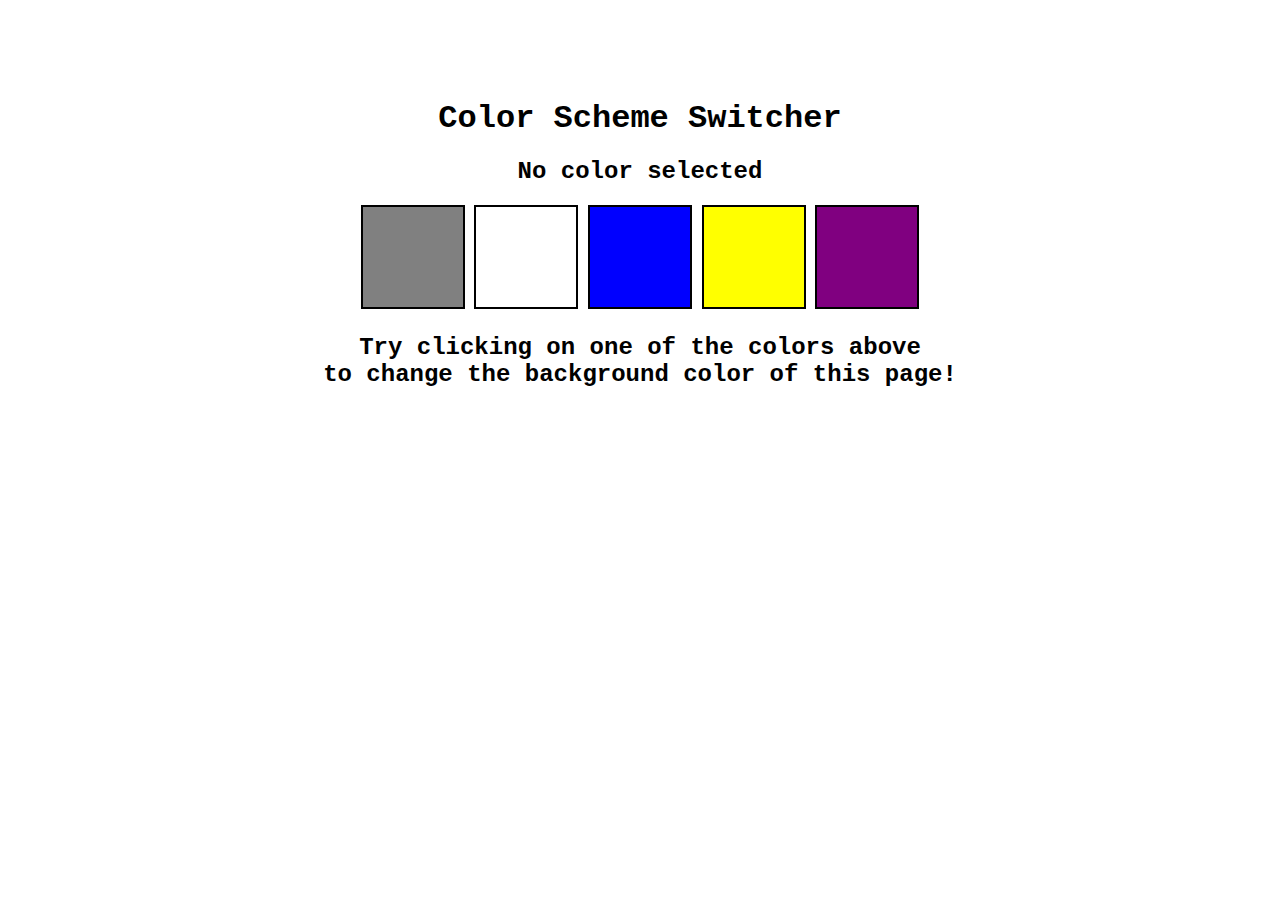
<file: 07_projects/1-colorChanger/index.html>
<!DOCTYPE html>
<html lang="en">
  <head>
    <meta charset="UTF-8" />
    <meta name="viewport" content="width=device-width, initial-scale=1.0" />
    <meta http-equiv="X-UA-Compatible" content="ie=edge" />
    <link rel="stylesheet" href="style.css" />
    <title>JavaScript Background Color Switcher</title>
  </head>
  <body>
    <div class="canvas">
      <h1>Color Scheme Switcher</h1>
      <h2 id="selectedColorText">No color selected</h2>
      <span class="button" id="grey"></span>
      <span class="button" id="white"></span>
      <span class="button" id="blue"></span>
      <span class="button" id="yellow"></span>
      <span class="button" id="purple"></span>
      <h2>
        Try clicking on one of the colors above
        <span>to change the background color of this page!</span>
      </h2>
    </div>
    <script src="index.js"></script>
  </body>
</html>
</file>
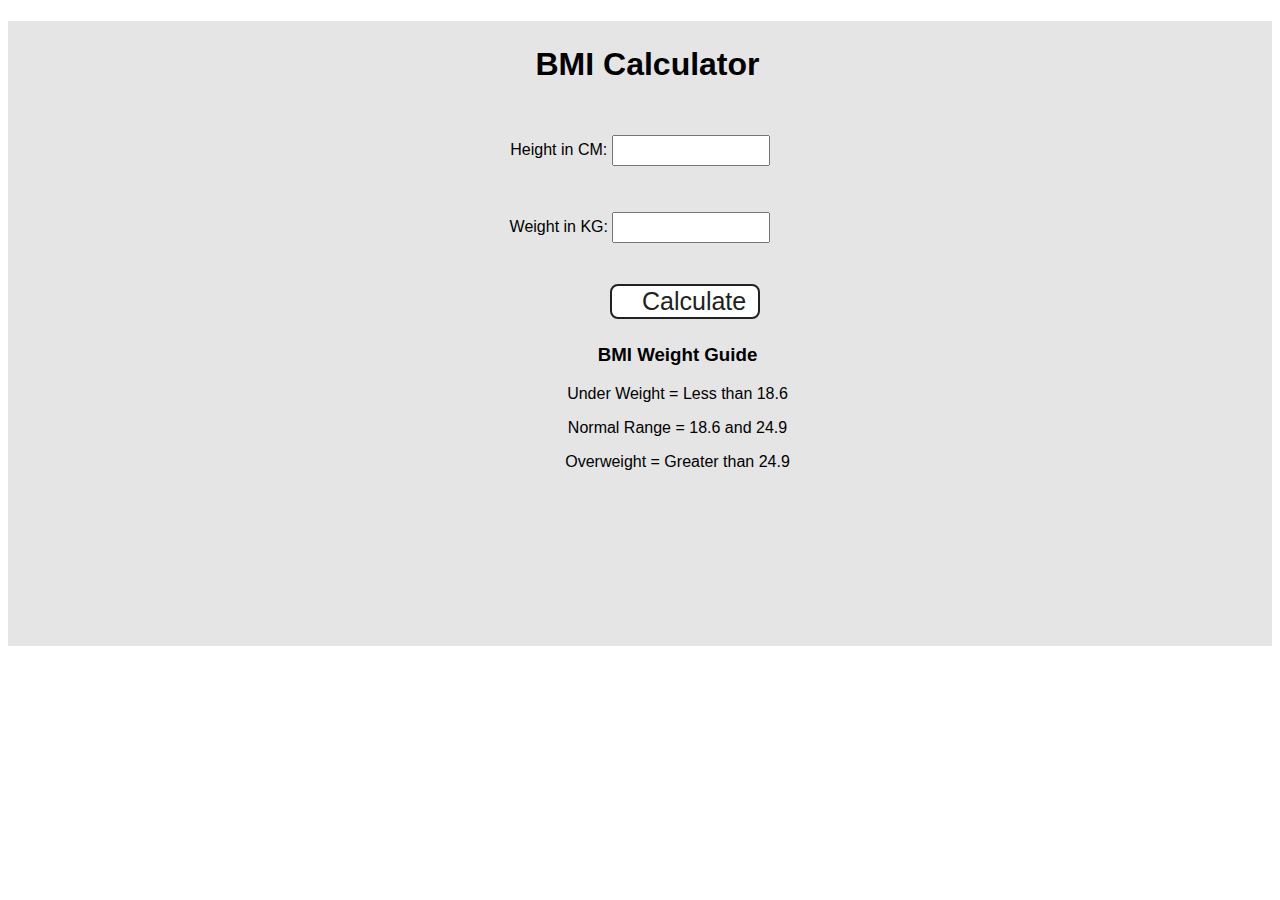
<file: 07_projects/2-BMICalculator/index.html>
<!DOCTYPE html>
<html lang="en">
  <head>
    <meta charset="UTF-8" />
    <meta name="viewport" content="width=device-width, initial-scale=1.0" />
    <meta http-equiv="X-UA-Compatible" content="ie=edge" />
    <link rel="stylesheet" href="style.css" />
    <title>BMI Calculator</title>
  </head>
  <body>
    <div class="container">
      <h1>BMI Calculator</h1>
      <form>
        <p><label>Height in CM: </label><input type="text" id="height" /></p>
        <p><label>Weight in KG: </label><input type="text" id="weight" /></p>
        <button>Calculate</button>
        <div id="results"></div>
        <div id="guide"></div>
        <div id="weight-guide">
          <h3>BMI Weight Guide</h3>
          <p>Under Weight = Less than 18.6</p>
          <p>Normal Range = 18.6 and 24.9</p>
          <p>Overweight = Greater than 24.9</p>
        </div>
      </form>
    </div>
  </body>
  <script src="index.js"></script>
</html>
</file>
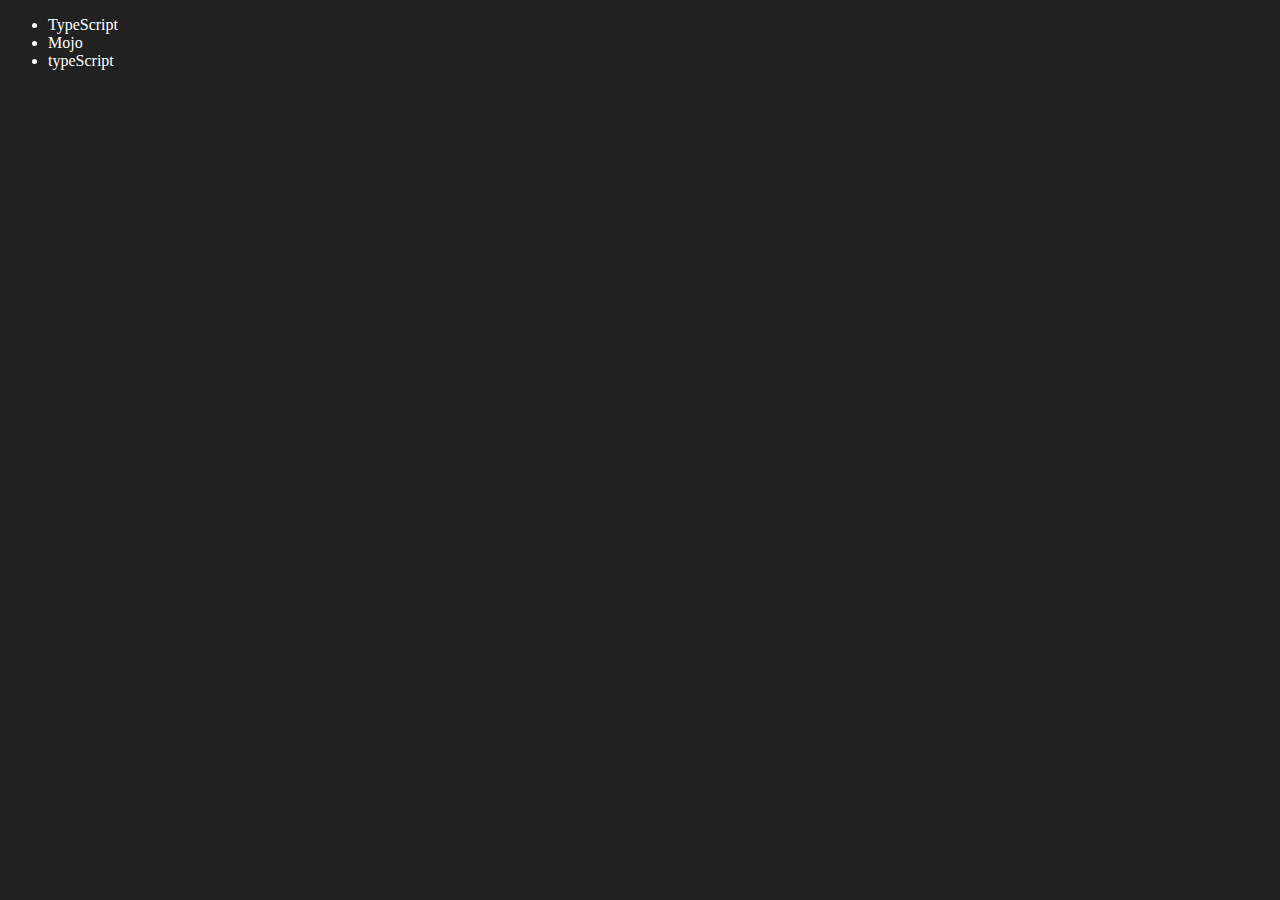
<file: 06_dom/four.html>
<!DOCTYPE html>
<html lang="en">

<head>
    <meta charset="UTF-8">
    <meta name="viewport" content="width=device-width, initial-scale=1.0">
    <title>DOM</title>
</head>

<body style="background-color: #212121; color: #fff;">
    <ul class="language">
        <li>JavaScript</li>
    </ul>
</body>
<script>
    function addLanguage(langName){
        // innerHTML => it treverse all elements, it's OK to use this for small project,
        // buy not for big project
        const li = document.createElement("li")
        li.innerHTML = `${langName}`
        document.querySelector('.language').appendChild(li)
    }
    addLanguage("python")
    addLanguage("typeScript")

    // It is optimized way, prefer to use this approach
    function addOptiLanguage(langName){
        const li = document.createElement('li')
        li.appendChild(document.createTextNode(langName))
        document.querySelector('.language').appendChild(li)
    }
    addOptiLanguage('golang')

    // Edit 
    const secondLang = document.querySelector("li:nth-child(2)")
    //console.log(secondLang)
    //secondLang.innerHTML = "Mojo"
    const newLi = document.createElement('li')
    newLi.textContent = "Mojo"
    secondLang.replaceWith(newLi)

    // another way
    const firstLang = document.querySelector("li:first-child")
    firstLang.outerHTML = '<li>TypeScript</li>'

    // remove
    const lastLang = document.querySelector('li:last-child')
    lastLang.remove()
</script>
</html>
</file>
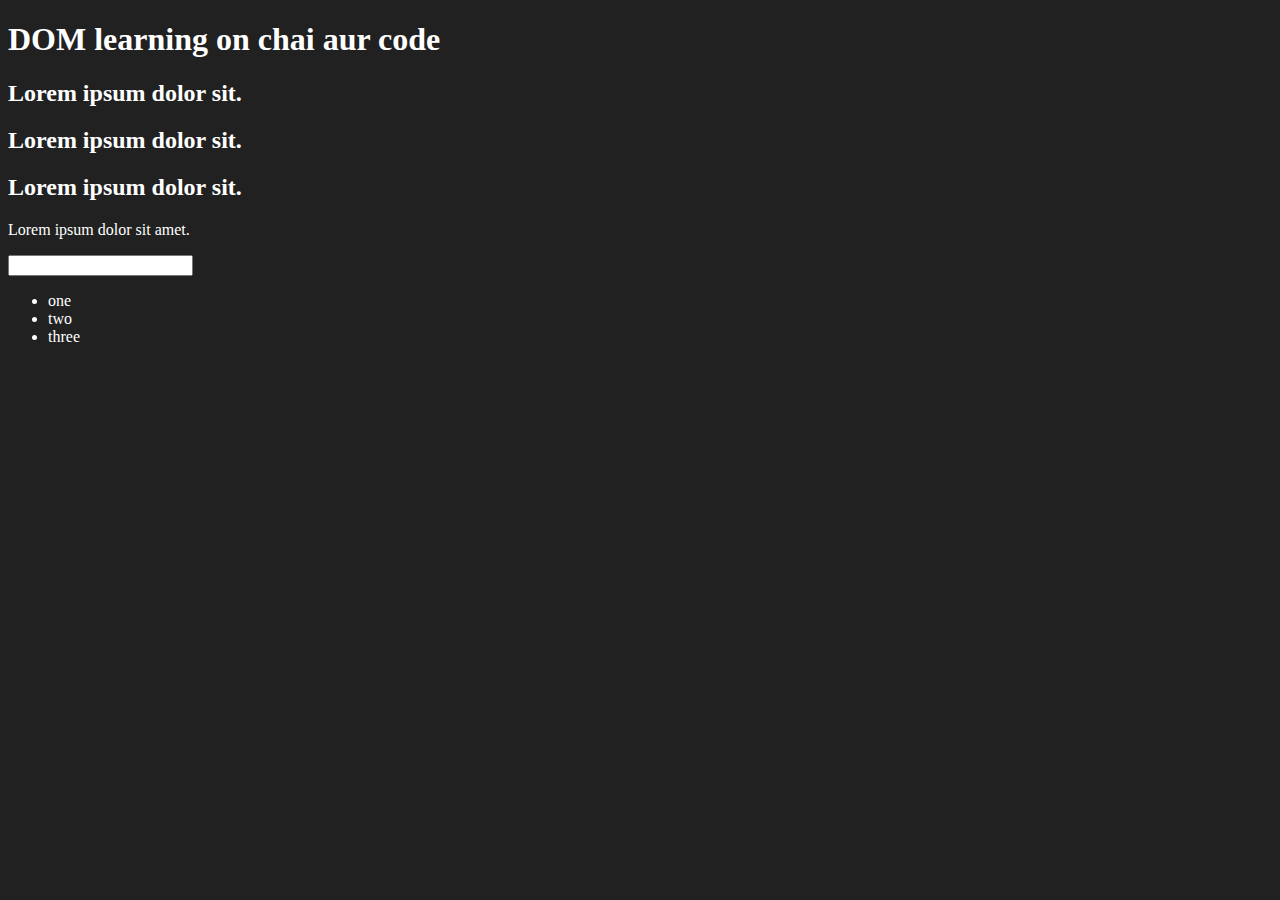
<file: 06_dom/one.html>
<!DOCTYPE html>
<html lang="en">
<head>
    <meta charset="UTF-8">
    <title>DOM learning</title>
    <style>
        .bg-black{
            background-color: #212121;
            color: #fff;
        }
    </style>
</head>
<body class="bg-black">
    <div>
        <h1 id="title" class="heading">DOM learning on chai 
            aur code <span style="display: none;">test text</span></h1>
            <h2>Lorem ipsum dolor sit.</h2>
            <h2>Lorem ipsum dolor sit.</h2>
            <h2>Lorem ipsum dolor sit.</h2>
        <p>Lorem ipsum dolor sit amet.</p>
        <input type="password" name="" id="">
        <ul>
            <li>one</li>
            <li>two</li>
            <li>three</li>
        </ul>
    </div>
</body>
</html>
</file>
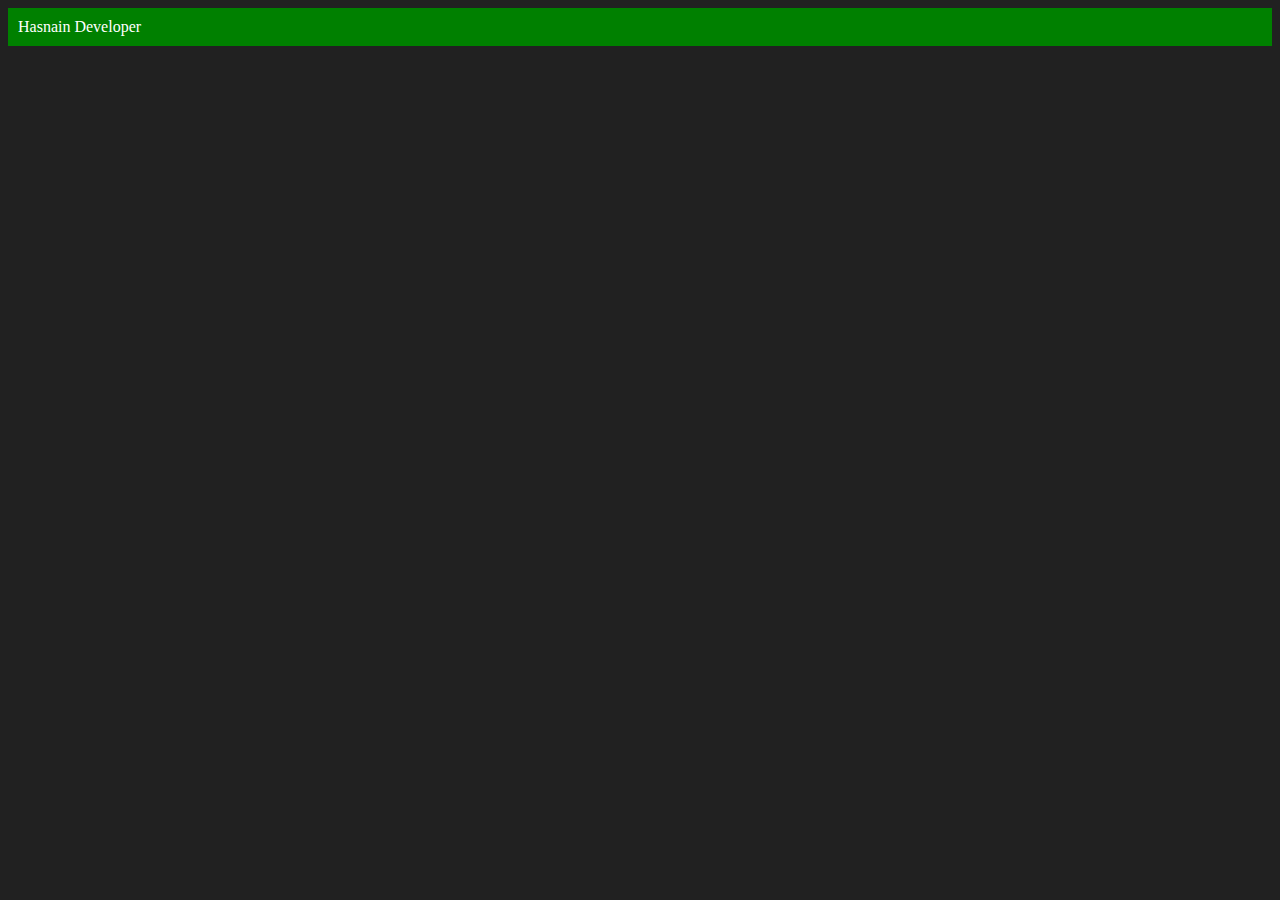
<file: 06_dom/three.html>
<!DOCTYPE html>
<html lang="en">
<head>
    <meta charset="UTF-8">
    <meta name="viewport" content="width=device-width, initial-scale=1.0">
    <title>Chai aur code</title>
</head>
<body style="background-color: #212121; color: #fff;">
    
</body>
<script>
    const div = document.createElement("div")
    console.log(div)
    div.className = "main"
    div.id = Math.round(Math.random() * 10 + 1)
    div.setAttribute("title", "generated title")
    div.style.backgroundColor = 'green'
    div.style.padding = "10px"
    // innerText, textContent and innerHTML over right the value
    //div.innerText = "Hasnain Developer"
    const addText = document.createTextNode("Hasnain Developer")
    div.appendChild(addText)
    document.body.appendChild(div)
</script>
</html>
</file>
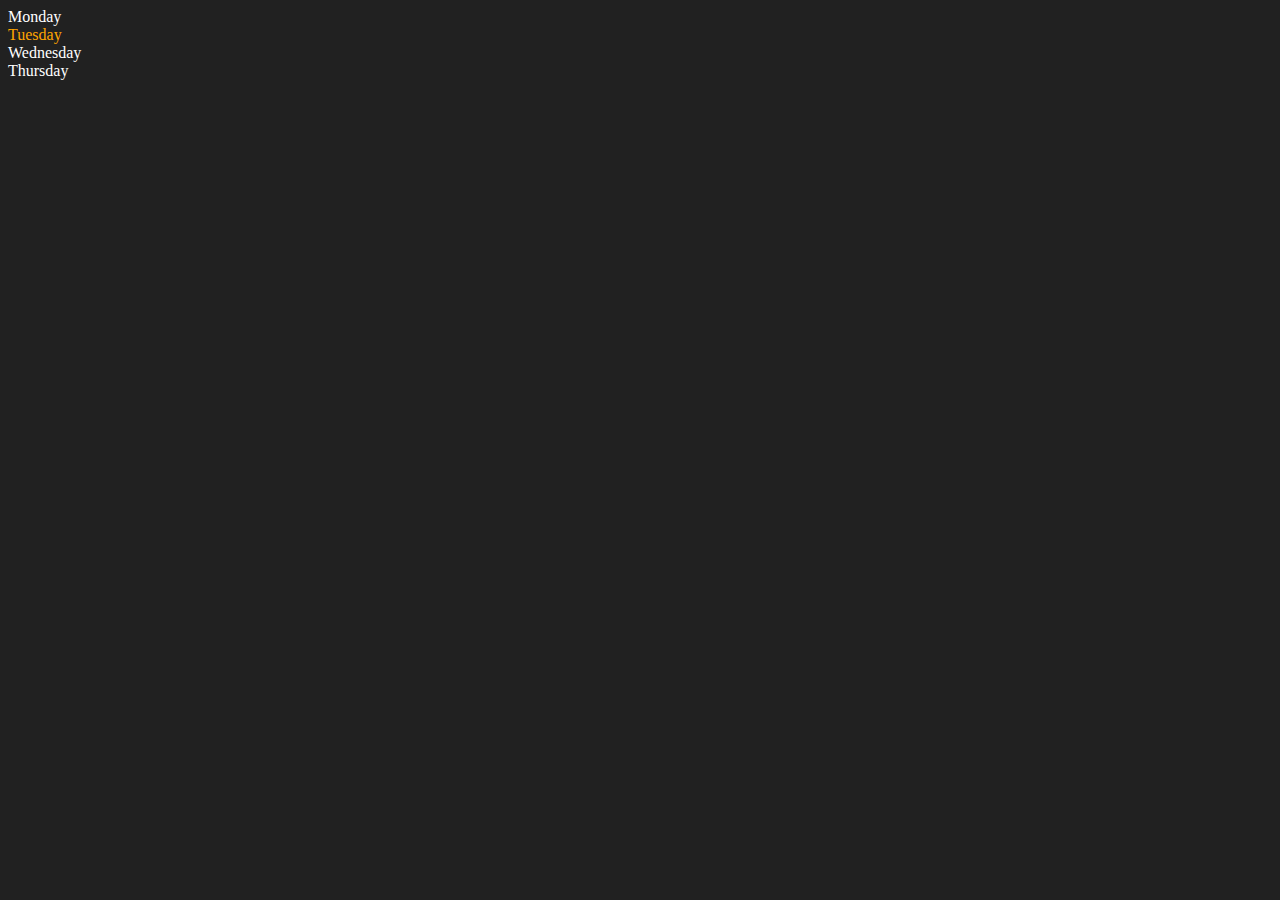
<file: 06_dom/two.html>
<!DOCTYPE html>
<html lang="en">
<head>
    <meta charset="UTF-8">
    <meta name="viewport" content="width=device-width, initial-scale=1.0">
    <title>DOM manipulation</title>
</head>
<body style="background-color: #212121; color: #fff;">
        <div class="parent">
            <div class="day">Monday</div>
            <div class="day">Tuesday</div>
            <div class="day">Wednesday</div>
            <div class="day">Thursday</div>
        </div>
</body>
<script>
            const parent = document.querySelector('.parent');
            /*console.log(parent);
            console.log(parent.children);
            console.log(parent.children[1].innerHTML);*/

            for(let i = 0; i < parent.children.length; i++){
                console.log(parent.children[i].innerHTML)
            }
            parent.children[1].style.color = 'orange'
            /*console.log(parent.firstElementChild)
            console.log(parent.lastElementChild)*/

            const dayOne = document.querySelector('.day')
            /*console.log(dayOne)
            console.log(dayOne.parentElement)
            console.log(dayOne.nextElementSibling)*/

            console.log("NODES: ", parent.childNodes)
        </script>
</html>
</file>
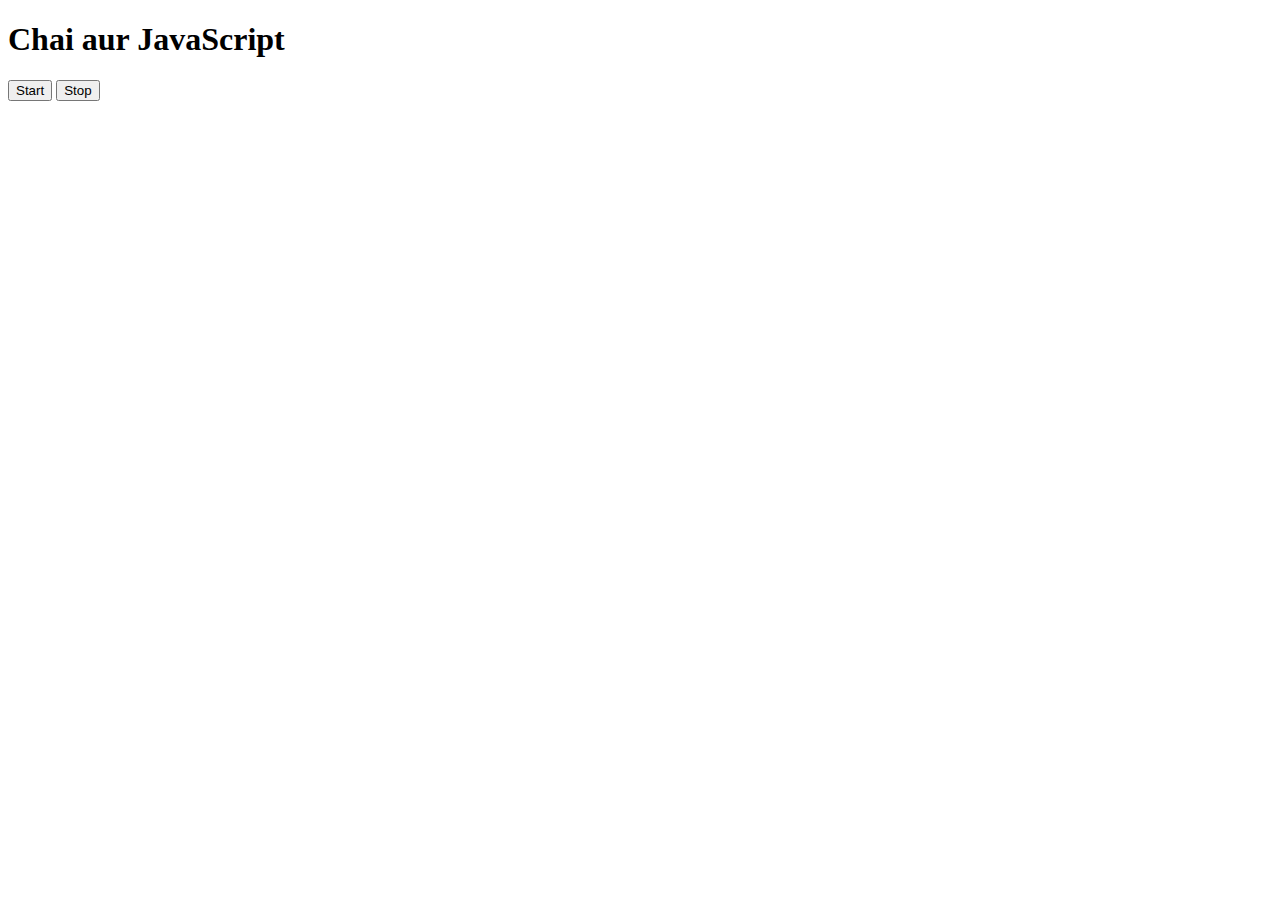
<file: 08_events/three.html>
<!DOCTYPE html>
<html lang="en">
<head>
    <meta charset="UTF-8">
    <meta name="viewport" content="width=device-width, initial-scale=1.0">
    <title>Document</title>
</head>
<body>
    <h1>Chai aur JavaScript</h1>
    <button id="start">Start</button>
    <button id="stop">Stop</button>
</body>
<script>
    const sayDate = function(str){
        console.log(str, Date());
    }
    //const intervalId = setInterval(sayDate, 1000, "Hasnain")

    let interval;
    document.querySelector('#start').addEventListener('click', function(){
        interval = setInterval(sayDate, 1000, "Hasnain")
    })


    document.querySelector('#stop').addEventListener('click', function(){
        clearInterval(interval)
    })



    //clearInterval(intervalId)
</script>
</html>
</file>
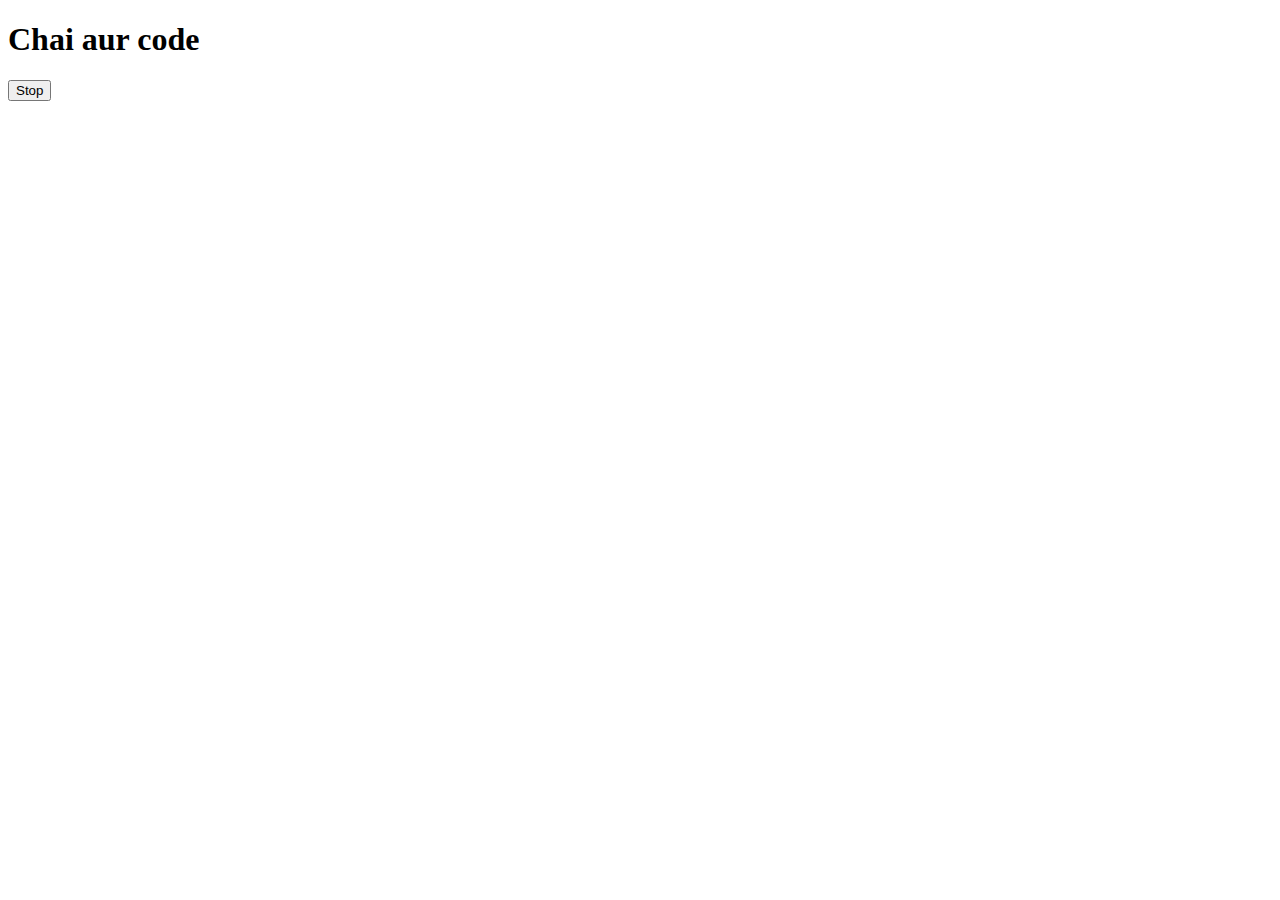
<file: 08_events/two.html>
<!DOCTYPE html>
<html lang="en">
<head>
    <meta charset="UTF-8">
    <meta name="viewport" content="width=device-width, initial-scale=1.0">
    <title>Document</title>
</head>
<body>
    <h1>Chai aur code</h1>
    <button id="stop">Stop</button>
</body>
<script>
    const sayHasnain = function(){
        console.log("Hasnain")
    }
    const changeText = function(){
        document.querySelector('h1').
        innerHTML = "best JS series"
    }

    const changeMe = setTimeout(changeText, 2000)
    
    document.querySelector('#stop').addEventListener('click', function(){
        clearTimeout(changeMe)
        console.log("STOPPED")
    })
</script>
</html>
</file>
<file: 07_projects/1-colorChanger/style.css>
html {
  margin: 0;
}

body div{
    font-family: 'Courier New', Courier, monospace;
}

span {
  display: block;
}

.canvas {
  margin: 100px auto 100px;
  width: 80%;
  text-align: center;
}

.button {
  width: 100px;
  height: 100px;
  border: solid black 2px;
  display: inline-block;
}

#grey {
  background: grey;
}

#white {
  background: white;
}
#blue {
  background: blue;
}
#yellow {
  background: yellow;
}
#purple {
  background: purple;
}
</file>
<file: 07_projects/2-BMICalculator/style.css>
.container {
    font-family:'Franklin Gothic Medium', 'Arial Narrow', Arial, sans-serif;
    text-align: center;
    height: 625px;
    background-color: #E5E5E5;
}

#height,
#weight {
    width: 150px;
    height: 25px;
    margin-top: 30px;
}

#weight-guide {
    margin-left: 75px;
    margin-top: 25px;
}


#results{
    font-size: 35px;
    margin-left: 90px;
    margin-top: 20px;
    color: rgb(42, 39, 39);
}

#guide{
    margin-left: 80px;
    margin-top: 20px;
}

button {
    width: 150px;
    height: 35px;
    margin-left: 90px;
    margin-top: 25px;
    background-color: #fff;
    padding: 1px 30px;
    border-radius: 8px;
    color: #212121;
    text-decoration: none;
    border: 2px solid #212121;

    font-size: 25px;
}

h1 {
    padding-left: 15px;
    padding-top: 25px;

}
</file>
